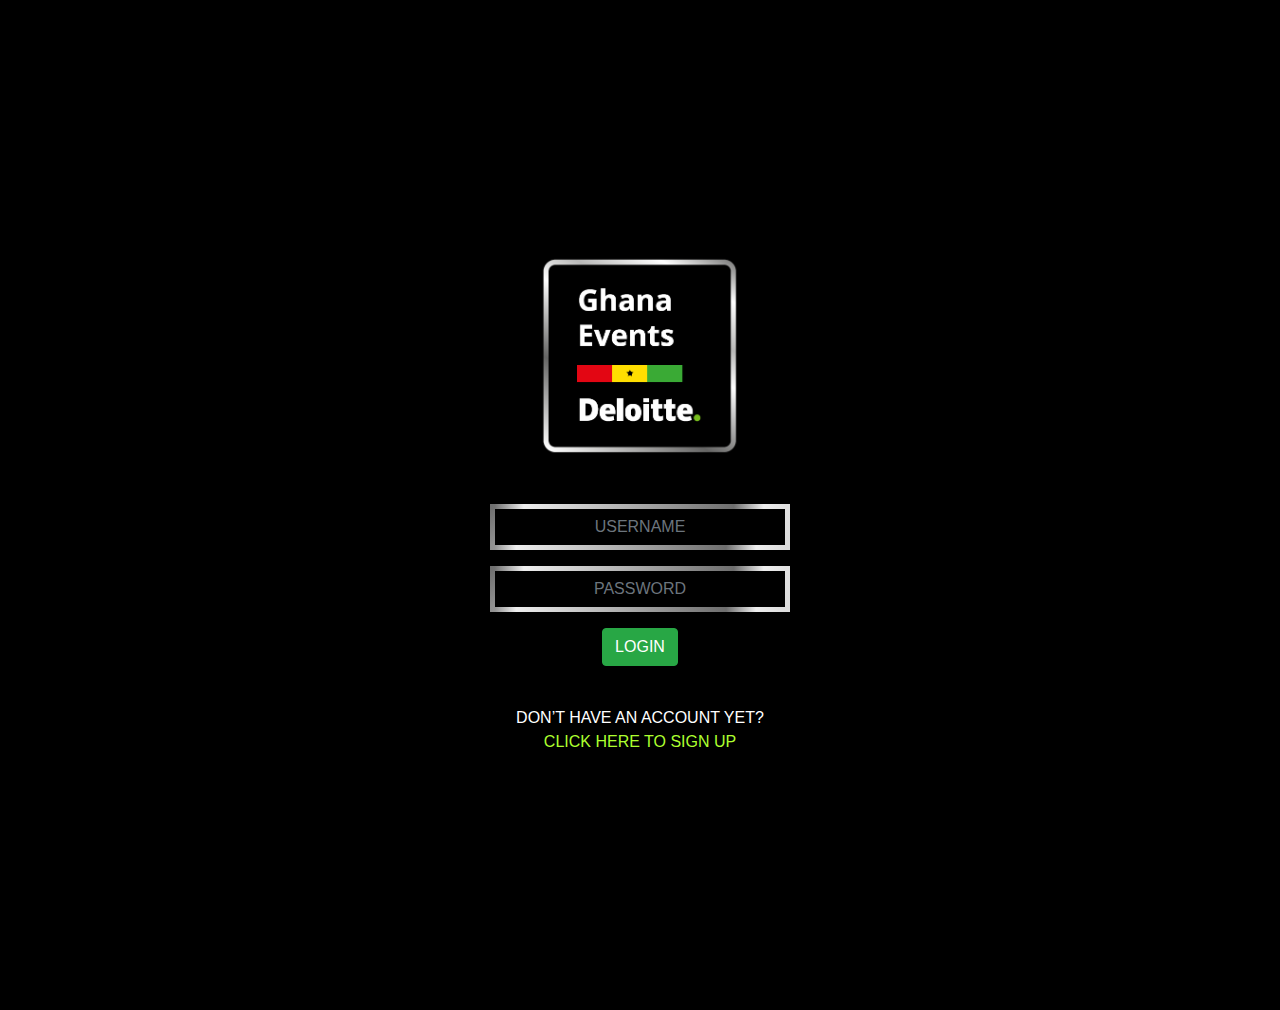
<file: index.html>
<!DOCTYPE html>
<html lang="en">
<head>
    <meta charset="UTF-8">
    <meta name="viewport" content="width=device-width, initial-scale=1.0">
    <meta http-equiv="X-UA-Compatible" content="ie=edge">
 
    <link rel="stylesheet" href="css/bootstrap.min.css" >
    <link rel="stylesheet" href="css/style.css">
    <title>Deloitte Academy</title>
</head>
<style>

</style>
<body>
    <div class="container home-center" >
        <div class="row d-flex justify-content-center">
            
                <img src="img/header.PNG" class="home-img" alt="Logo">
          
            
        </div>
        <br><br>
        <form action="" method="post">
            <div class="row d-flex justify-content-center">
                
                <div class="form-group">
                    <input type="text" class="form-control home-input" name="username" id="username" placeholder="USERNAME">
                </div>
            </div>
            <div class="row d-flex justify-content-center">
                <div class="form-group">
                    <input type="password" class="form-control home-input" name="password" id="password" placeholder="PASSWORD">
                </div>
            </div>
            <div class="row d-flex justify-content-center">
                <div class="form-group">
                    <input type="submit" class="btn btn-success" value="LOGIN">
                </div>
            </div>
            <br>
            <div class="row d-flex justify-content-center">
                <span class="text-white">DON’T HAVE AN ACCOUNT YET?</span><br>

            </div>
            <div class="row d-flex justify-content-center">
                <span><a class="sign-up-link" href="pages/nav.html">CLICK HERE TO SIGN UP</a> </span>
                 <br>   
            </div>
            
                
                
            </div>
        </form>
    </div>
    <script src="/js/bootstrap.min.js"></script>
    <script src="/js/jquery.min.js"></script>
</body>
</html>
</file>
<file: css/style.css>
/* Extra Small devices (Potrait phones, 576px and up) */
@media (min-width: 1px) { 
    .home-img{
        max-width: 150px;
    }
 }

/* Small devices (landscape phones, 576px and up) */
@media (min-width: 576px) { 
    .home-img{
        max-width: 150px;
    }
 }

/* Medium devices (tablets, 768px and up) */
@media (min-width: 768px) { 
    .home-img{
        max-width: 150px;
    }
 }

/* Large devices (desktops, 992px and up) */
@media (min-width: 992px) { 
    .home-img{
        max-width: 170px;
    }
 }

 /* Extra large devices (large desktops, 1200px and up) */
@media (min-width: 1200px) {
    .home-img{
        max-width: 200px;
    }
 }

body{
    background-color: black !important;
}
.home-center {
    margin-top: 20%;
    width: 100%;
    margin-bottom: 20%;
   
  }
.home-input{
    width: 300px;
    text-align: center;
    color: white !important;
    border-radius: 5px;
    background-color: transparent;
    border: 5px solid;
    border-image-slice: 1;

    border-image-source: repeating-linear-gradient(280deg,rgb(110, 110, 110) 20%,rgb(238, 238, 238) 90%,rgb(110, 110, 110));
}
.home-input:focus{
    background-color: transparent !important;
}
.sign-up-link{
    color: greenyellow;
    text-decoration: none;
}




/* Basic styling */
* {
    box-sizing: border-box;
    padding: 0;
    margin: 0;
  }
  body {
    font-family: sans-serif;
    background: #f1f1f1;
  }
  nav {
    background: #222;
    padding: 5px 20px;
  }
  .menu>ul {
    list-style-type: none;
  }
  .menu>.menu-item>a, .menu>.toggle>a, .menu>.menu-logo>a {
    color: white;
    text-decoration: none;
  }
  .menu>.menu-item>a:hover, .menu>.toggle>a:hover, .menu>.menu-logo>a:hover {
    text-decoration: underline;
  }
  .menu-logo a:hover {
    text-decoration: none;
  }
  .menu li {
    font-size: 16px;
    padding: 15px 5px;
    white-space: nowrap;
  }
  .menu-logo a,
  .toggle a {
    font-size: 20px;
  }
  .button.secondary {
    border-bottom: 1px #444 solid;
  }
  /* Mobile menu */
  .menu {
    display: flex;
    flex-wrap: wrap;
    justify-content: space-between;
    align-items: center;
  }
  .toggle {
    order: 1;
  }
  .menu-item.button {
    order: 2;
  }
  .menu-item {
    width: 100%;
    text-align: center;
    order: 3;
    display: none;
  }
  .menu-item.active {
    display: block;
  }
  /* Tablet menu */
  @media all and (min-width: 600px) {
    .menu {
      justify-content: center;
    }
    .menu-logo {
      flex: 1;
      text-align: right;
      order: 1;
    }
    .toggle {
      flex: 1;
      text-align: left;
    }
    .menu-item.button {
      width: auto;
      order: 1;
      display: block;
    }
    .toggle {
      order: 1;
    }
    .button.secondary {
      border: 0;
    }
    .button a {
      padding: 7.5px 15px;
      background: teal;
      border: 1px #006d6d solid;
    }
    .button.secondary a {
      background: transparent;
    }
    .button a:hover {
      text-decoration: none;
    }
    .button:not(.secondary) a:hover {
      background: #006d6d;
      border-color: #005959;
    }
    .button.secondary a:hover {
      color: #ddd;
    }
  }
  /* Desktop menu */
  @media all and (min-width: 900px) {
    .menu-item {
      display: block;
      width: auto;
    }
    .toggle {
      display: none;
    }
    .menu-logo {
      order: 1;
    }
    .menu-item {
      order: 1;
    }
    .button {
      order: 2;
    }
    .menu li {
      padding: 15px 10px;
    }
    .menu li.button {
      padding-right: 0;
    }
  }
</file>
